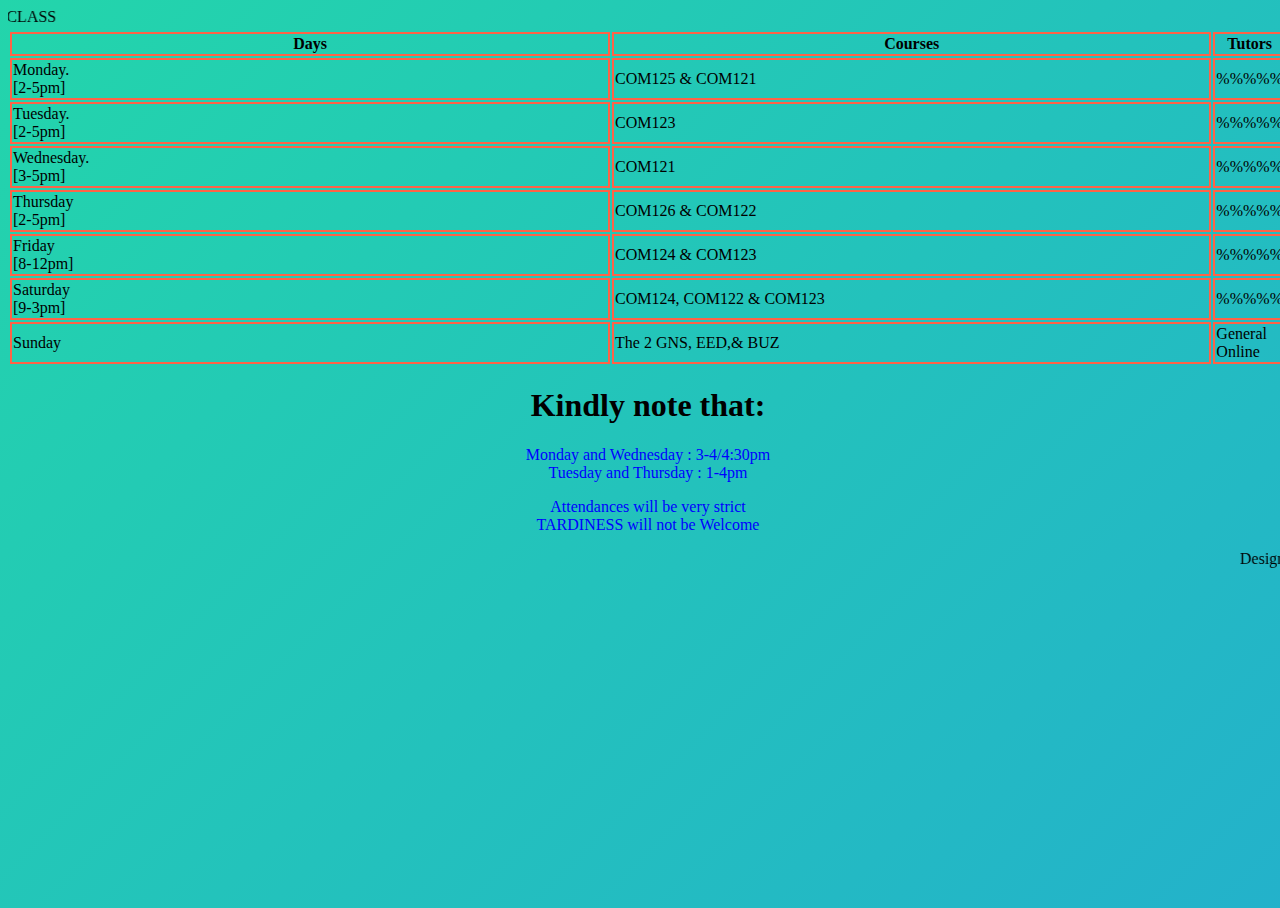
<file: index.html>
<!DOCTYPE html>
<html lang="en">
<head>
  <meta charset="UTF-8">
  <meta name="viewport" content="width=device-width, initial-scale=1.0">
  <meta http-equiv="X-UA-Compatible" content="ie=edge">
  <title>Timetable</title> 
  
  <link rel="stylesheet" type="text/css" href="index.css"/>

</head>
<body> 
      
  <marquee direction = "right" width = "100%">SCHEDULE FOR WEEKLY EXTRA CLASS</marquee>
  <table>
    <tr>
     <th>Days</th>
     <th>Courses</th>
     <th>Tutors</th>
  </tr>
   
  
     <tr>
      <td>Monday. <br> [2-5pm]</td>
      <td>COM125 & COM121</td>
       <td>%%%%%</td> 
     </tr>
      
     <tr>
      <td>Tuesday. <br> [2-5pm]</td>
      <td>COM123</td>
      <td>%%%%%</td> 
     </tr>
      
      <tr>  
      <td>Wednesday. <br> [3-5pm]</td>
      <td>COM121</td>
       <td>%%%%%</td> 
      
      </tr>
      
      <tr>
      <td>Thursday <br> [2-5pm] </td>
      <td>COM126 &  COM122</td>
       <td>%%%%%</td> 
      </tr>
      
      <tr>
      <td>Friday <br> [8-12pm] </td>
      <td>COM124 & COM123</td>
      <td>%%%%%</td> 
    </tr>  
    
    <tr>
      <td>Saturday <br> [9-3pm] </td>
      <td>COM124, COM122 & COM123</td>
       <td>%%%%%</td> 
       </tr> 
       
         
    <tr>
      <td>Sunday</td>
      <td>The 2 GNS, EED,& BUZ</td>
      <td>General Online</td>
       </tr> 
       
  </table>
 <h1> Kindly note that:</h1>
 
   
   <p> Monday and Wednesday : 3-4/4:30pm <br>
     Tuesday and Thursday : 1-4pm <br>
    
 
     
     <p>Attendances will be very strict <br>
       TARDINESS will not be Welcome </p>
         
     
 

<marquee direction = "left" width = "100%">Design by Splash_Ray</marquee>
</body>
</html>
</file>
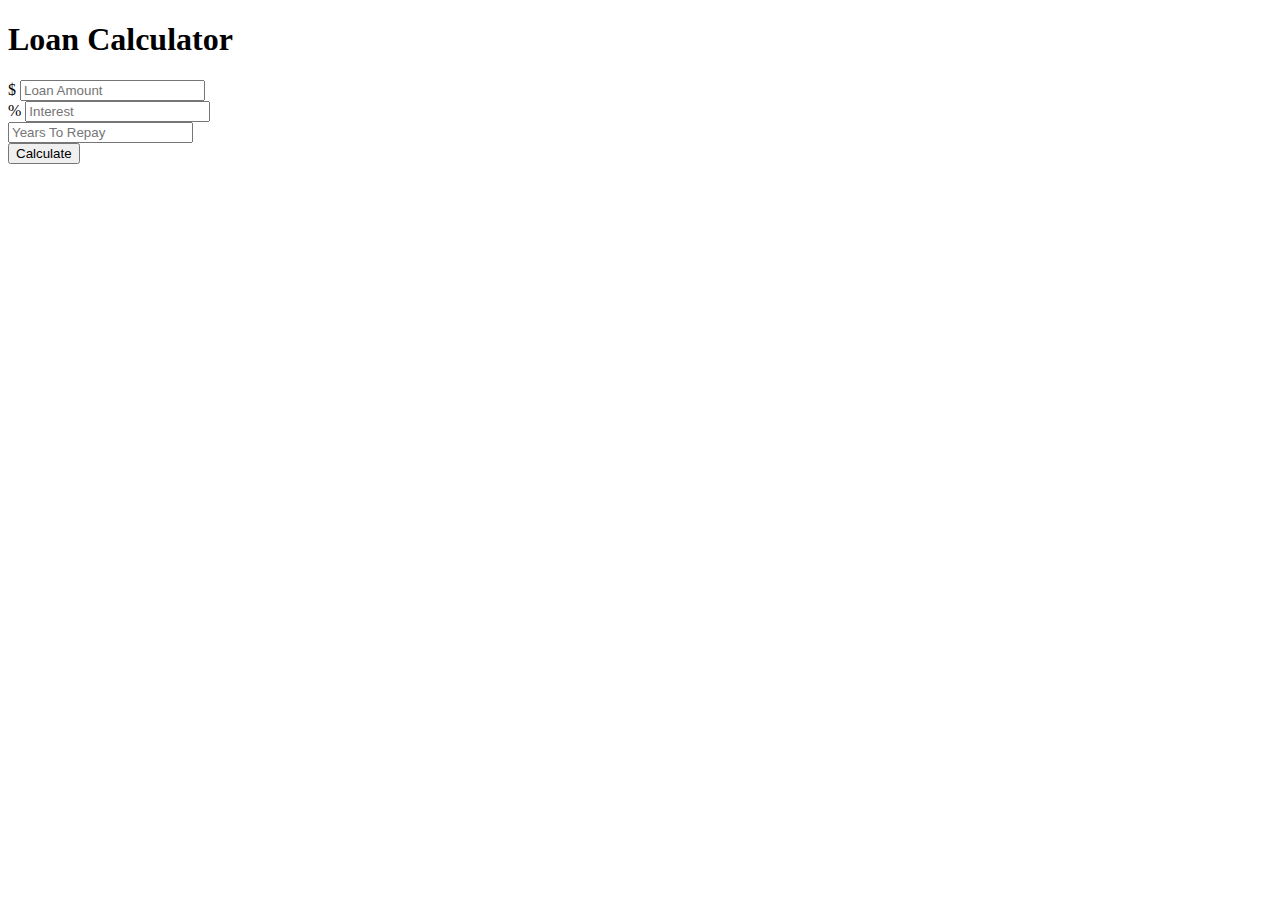
<file: Loan Calculator/index.html>
<!DOCTYPE html>
<html lang="en">
<head>
   <!-- Required meta tags -->
  <meta charset="UTF-8">
  <meta http-equiv="X-UA-Compatible" content="IE=edge">
  <meta name="viewport" content="width=device-width, initial-scale=1.0">

  <title>The Loan Calculator</title>
  <!-- Bootstrap CSS -->
  <link rel="stylesheet" href="https://maxcdn.bootstrapcdn.com/bootstrap/4.0.0-beta.2/css/bootstrap.min.css" integrity="sha384-PsH8R72JQ3SOdhVi3uxftmaW6Vc51MKb0q5P2rRUpPvrszuE4W1povHYgTpBfshb" crossorigin="anonymous">
  <!--Loader style-->
<style>
  #loading, #results{
    display:none;
  }
</style>

</head>
<body class="bg-dark">
<div class="container">
  <div class="row">
    <div class="col-md-6 mx-auto">
      <div class="card card-body text-center mt-5">
        <h1 class="heading display-5 pb-3">Loan Calculator</h1>
        <form id="loan-form"> <!-- Loan Amount -->
          <div class="from-group">
            <div class="input-group">
              <span class="input-group-addon">$</span>
              <input type="number" class="form-control" id="amount" placeholder="Loan Amount">
            </div>
          </div> <!-- Interest -->
          <div class="from-group">
            <div class="input-group">
              <span class="input-group-addon">%</span>
              <input type="number" class="form-control" id="interest" placeholder="Interest">
            </div>
          </div>   <!-- Years to Repay -->
          <div class="from-group">
              <input type="number" class="form-control" id="years" placeholder="Years To Repay">
            </div>
            <!-- calculate button -->
          <div class="form-group">
            <input type="submit"  value ="Calculate" class="btn btn-dark btn-block">
          </div>
        </form>
              <!-- Loader Here -->
              
              <div id="loading">
                <img src="img/loading.gif" alt="" class="src">
              </div>
            
               <!--RESULTS-->
               <div id="results" class="pt-4" >
                 <h5>Results</h5>
                      <div class="from-group">
                        <div class="input-group">
                      <span class="input-group-addon">Monthly-Payment</span>
                      <input type="number" class="form-control" id="monthly-payment" disabled>
                        </div>
                      </div>

                      <div class="from-group">
                        <div class="input-group">
                      <span class="input-group-addon">Total-Payment</span>
                      <input type="number" class="form-control" id="total-payment" disabled>
                        </div>
                      </div>

                      <div class="from-group">
                        <div class="input-group">
                      <span class="input-group-addon">Total-Interest</span>
                      <input type="number" class="form-control" id="total-interest" disabled>
                        </div>
                      </div>

                </div>
              <!--RESULTS-->
      </div>
    </div>
  </div>
</div>
  
  <!-- Optional JavaScript -->
    <!-- jQuery first, then Popper.js, then Bootstrap JS -->
    <script src="https://code.jquery.com/jquery-3.2.1.slim.min.js" integrity="sha384-KJ3o2DKtIkvYIK3UENzmM7KCkRr/rE9/Qpg6aAZGJwFDMVNA/GpGFF93hXpG5KkN" crossorigin="anonymous"></script>
    <script src="https://cdnjs.cloudflare.com/ajax/libs/popper.js/1.12.3/umd/popper.min.js" integrity="sha384-vFJXuSJphROIrBnz7yo7oB41mKfc8JzQZiCq4NCceLEaO4IHwicKwpJf9c9IpFgh" crossorigin="anonymous"></script>
    <script src="https://maxcdn.bootstrapcdn.com/bootstrap/4.0.0-beta.2/js/bootstrap.min.js" integrity="sha384-alpBpkh1PFOepccYVYDB4do5UnbKysX5WZXm3XxPqe5iKTfUKjNkCk9SaVuEZflJ" crossorigin="anonymous"></script>
    <script src="app.js"></script>
</body>
</html>
</file>
<file: index.css>
html, body {
  width: 100%;
  height:100%;
}

h1{
  text-align: center;
}

th, td {
  width: 50%;
  border: 2px solid tomato;
}

Marquee{ 
  color: blacj;}
  p{
    color: Blue;
  }
p{
  text-align: center;
}

body {
    background: linear-gradient(-45deg, #ee7752, #e73c7e, #23a6d5, #23d5ab);
    background-size: 400% 400%;
    animation: gradient 15s ease infinite;
}

@keyframes gradient {
    0% {
        background-position: 0% 50%;
    }
    50% {
        background-position: 100% 50%;
    }
    100% {
        background-position: 0% 50%;
    }
}
</file>
